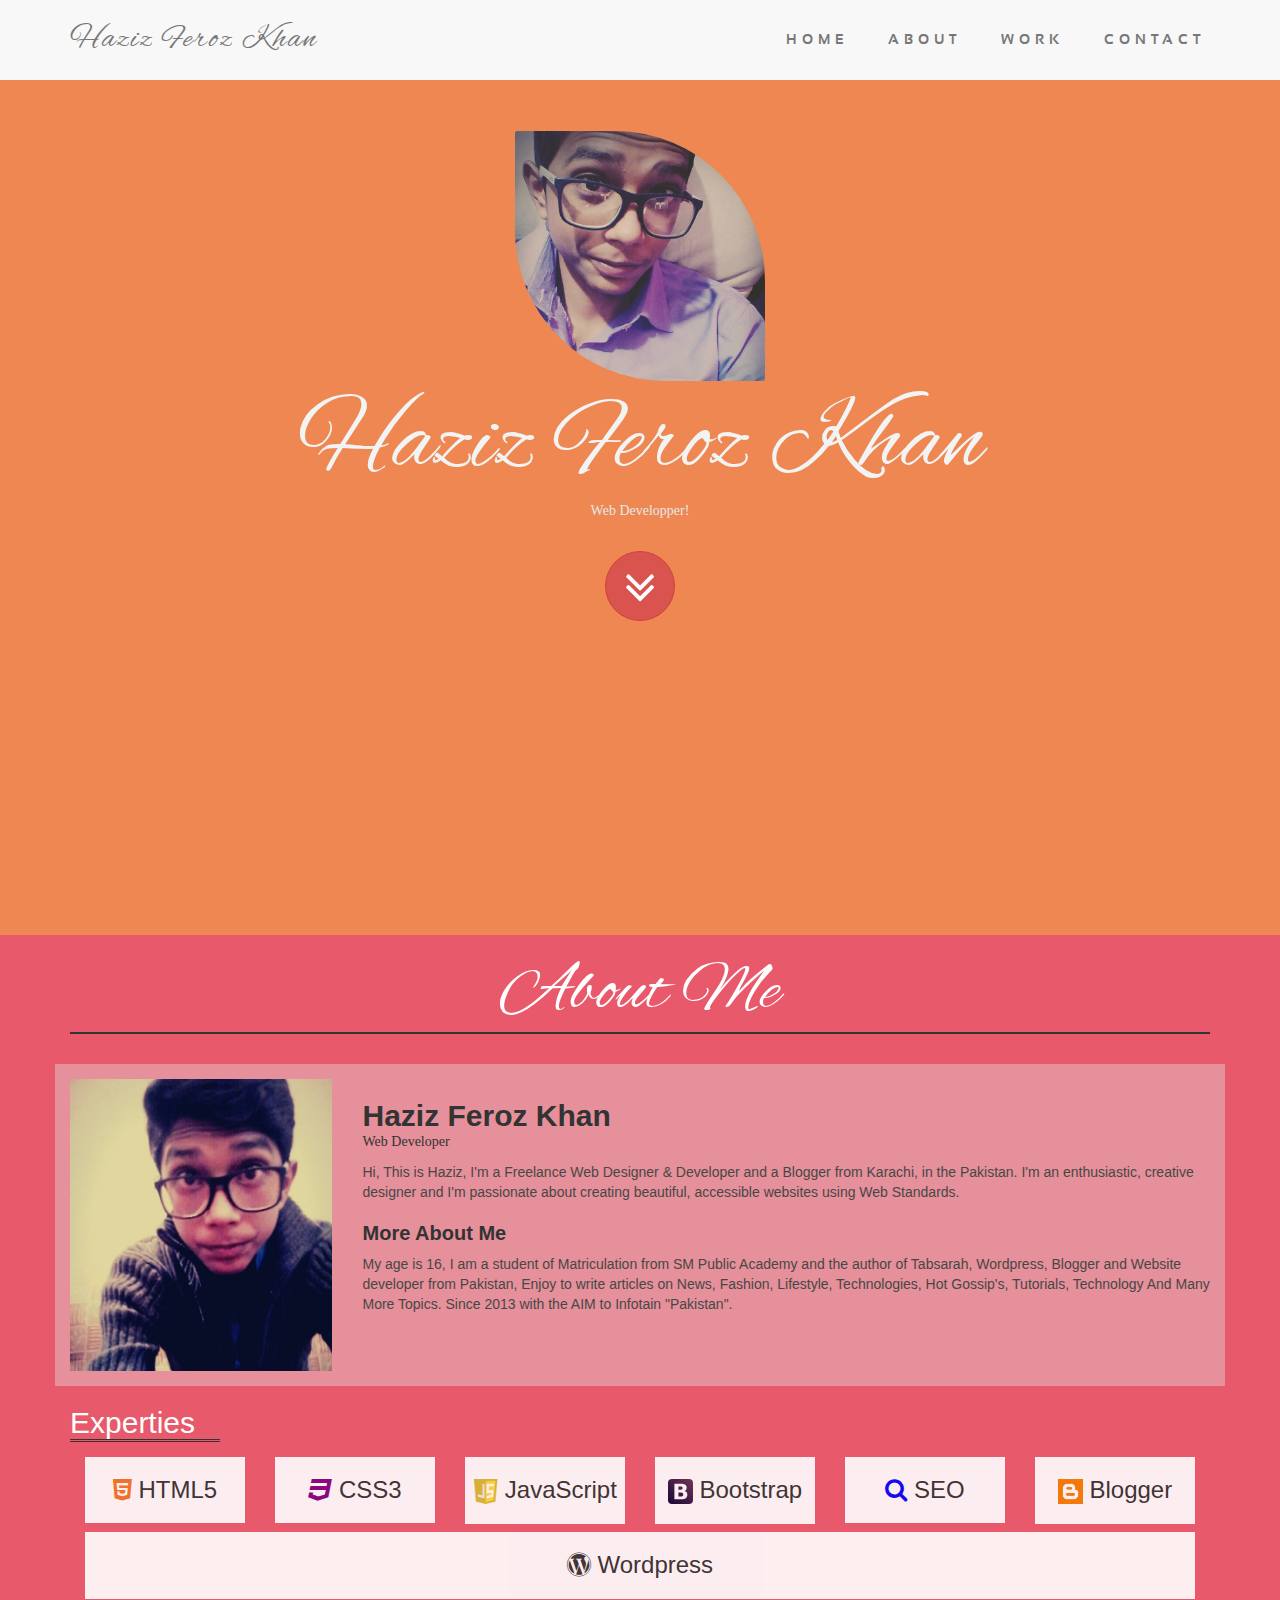
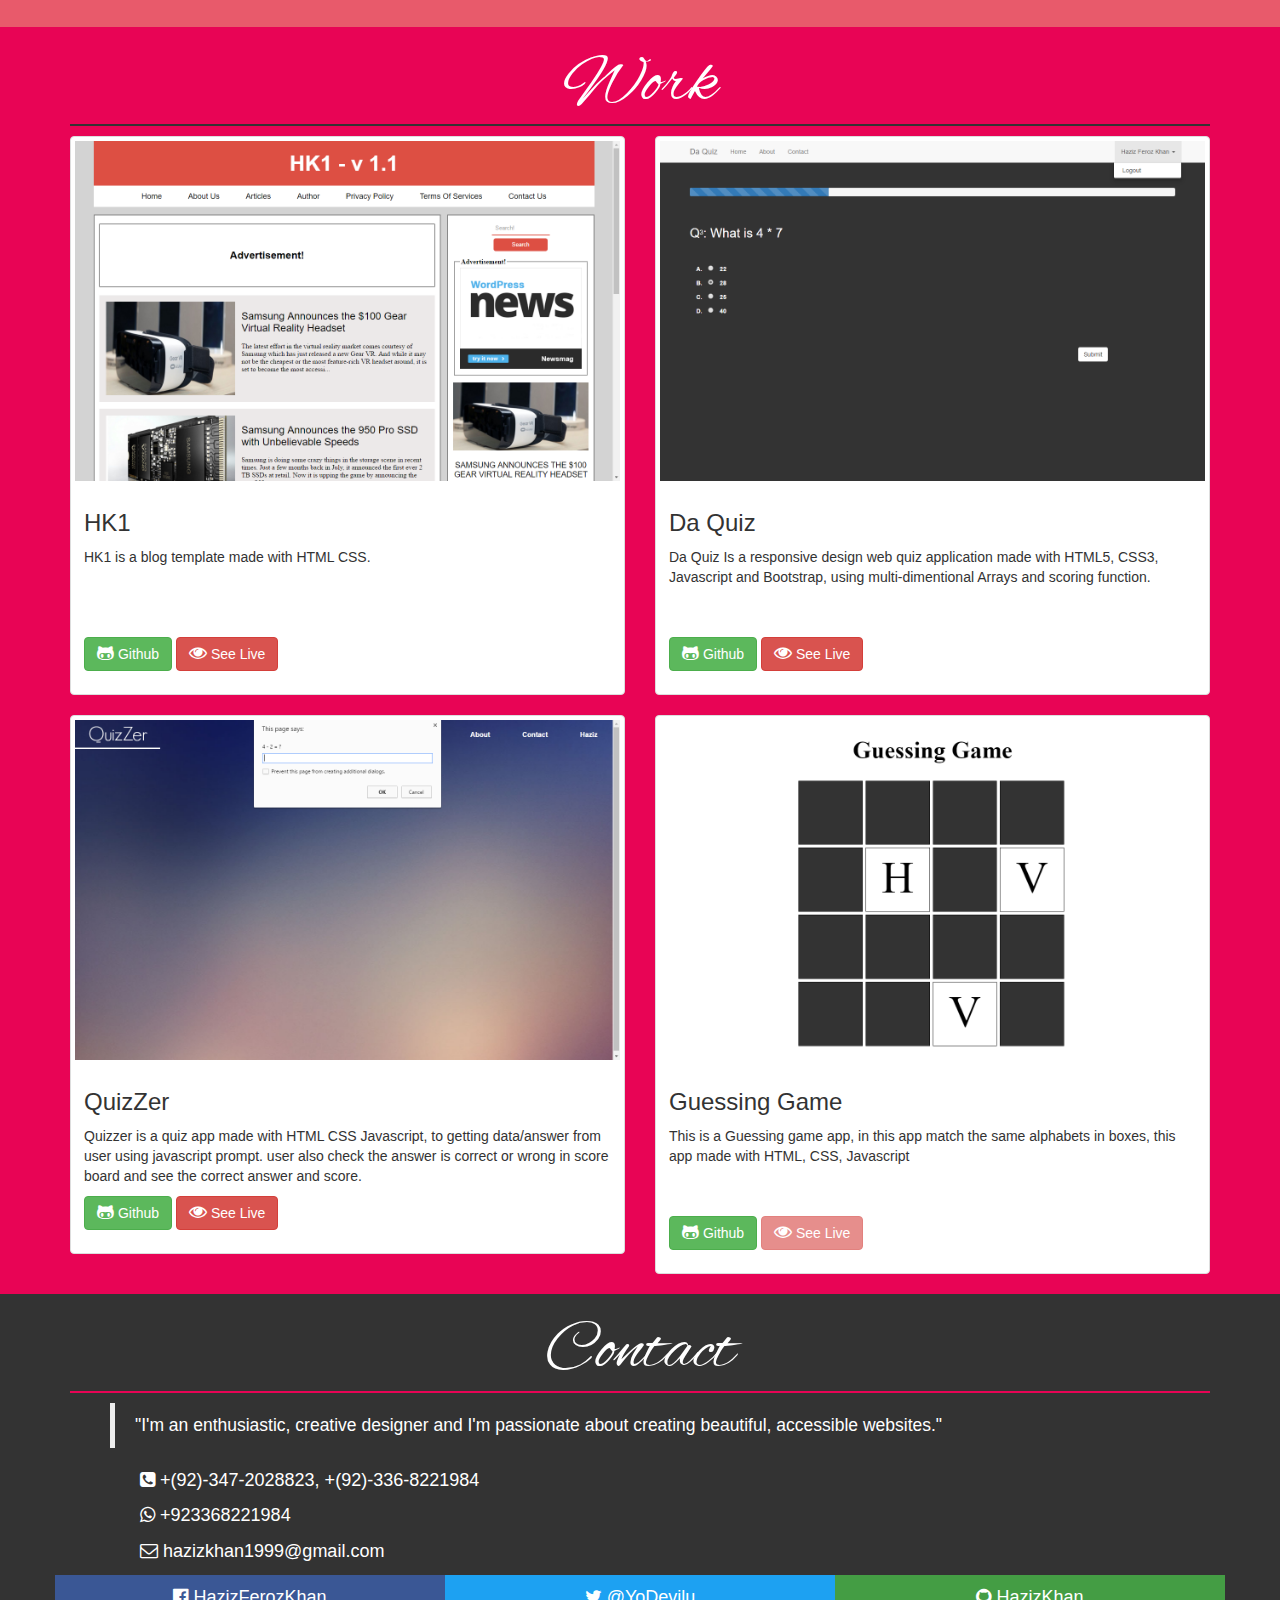
<file: index.html>
<!--Created by Haziz on 4/18/2016.-->
<!DOCTYPE html>
<html lang="en">
<head>
    <meta name="viewport" content="width=device-width, initial-scale=1">
    <meta charset="UTF-8">
    <meta content="Hi, This is Haziz, I'm a Freelance Web Designer & Developer and a Blogger from Karachi, in the Pakistan. I'm an enthusiastic, creative designer and I'm  passionate about creating beautiful, accessible websites using Web Standards." name='description'/>
    <!-- Twitter Card data -->
    <meta name="twitter:card" content="summary">
    <meta name="twitter:site" content="@YoDevilu">
    <meta name="twitter:title" content="Haziz Feroz Khan - Portfolio">
    <meta name="twitter:description" content="Hi, This is Haziz, I'm a Freelance Web Designer & Developer and a Blogger from Karachi, in the Pakistan. I'm an enthusiastic, creative designer and I'm  passionate about creating beautiful, accessible websites using Web Standards.">
    <meta name="twitter:creator" content="@beinghazizkhan">
    <!-- Twitter Summary card images must be at least 120x120px -->
    <meta name="twitter:image" content="http://hazizkhan.github.io/imgs/me.jpg">

    <!-- Open Graph data -->
    <meta property="og:title" content="Haziz Feroz Khan - Portfolio" />
    <meta property="og:type" content="portfolio" />
    <meta property="og:url" content="http://hazizkhan.github.io/" />
    <meta property="og:image" content="http://hazizkhan.github.io/imgs/me.jpg" />
    <meta property="og:description" content="Hi, This is Haziz, I'm a Freelance Web Designer & Developer and a Blogger from Karachi, in the Pakistan. I'm an enthusiastic, creative designer and I'm  passionate about creating beautiful, accessible websites using Web Standards." />
    <meta property="og:site_name" content="Haziz Feroz Khan" />
    <meta property="fb:admins" content="100001036528056" />
    <meta content='https://www.facebook.com/hazizferozkhan' property='article:author'/>
    <title>Haziz Feroz Khan</title>
    <link href="http://hkprojects.base.pk/HK1-v1.1/fav.jpg" rel="icon">
    <link href="fonts/font-awesome-4.6.1/css/font-awesome.min.css" rel="stylesheet">
    <link href="fonts/alex/stylesheet.css" rel="stylesheet">
    <link href="fonts/sansation_bold_macroman/stylesheet.css" rel="stylesheet">
    <link href="lib/bootstrap/dist/css/bootstrap.min.css" rel="stylesheet">
    <link href="styles/main.css" rel="stylesheet">
</head>
<body id="body">
<nav id="sideNav">
    <div id="navtitlediv">
        <img src="imgs/me2.jpg" id="sidePic">
        <h1>Haziz Feroz Khan</h1>
    </div>
    <ul>
        <a href="index.html"><li><i class="fa fa-home" aria-hidden="true"></i>home</li></a>
        <a href="#about" onclick="closeNav()"><li><i class="fa fa-user" aria-hidden="true"></i>about</li></a>
        <a href="#work" onclick="closeNav()"><li><i class="fa fa-globe"></i>work</li></a>
        <a href="#contact" onclick="closeNav()"><li><i class="fa fa-phone"></i>contact</li></a>
    </ul>
</nav>
<nav class="navbar navbar-default" id="navBar">
    <div class="container">
        <div class="navbar-header">
            <a class="navbar-brand" href="index.html">Haziz Feroz Khan</a>
        </div>
        <ul class="nav navbar-nav navbar-right">
            <li><a href="index.html">Home</a></li>
            <li><a href="#about">About</a></li>
            <li><a href="#work">Work</a></li>
            <li><a href="#contact">Contact</a></li>
        </ul>
    </div>
</nav>
<div id="block">
    <section id="home">
        <button id="menuBtn" onclick="openNav()"><i class="fa fa-bars" id="bars" aria-hidden="true"></i> Menu</button>
        <div id="homeData">
            <img src="imgs/me.jpg">
            <h1>Haziz Feroz Khan</h1>
            <p id="tagline">Web Developper!</p>
            <br>
            <a href="#about"><button id="goToAboutPageBtn" class="btn btn-danger"><i class="fa fa-angle-double-down x-large" aria-hidden="true"></i></button></a>
        </div>
    </section>
    <section id="about">
        <div class="container">
            <h2 id="aboutHead">About Me</h2>
            <div class="row" id="innerAbout">
                <div class="col-md-3">
                    <!--<center>-->
                    <img src="imgs/me3.jpg" class="img-responsive aboutImg">
                    <!--</center>-->
                </div>
                <div class="col-md-9 AboutBox">
                    <h2 id="aboutMeName">Haziz Feroz Khan</h2>
                    <p class="tagline">Web Developer</p>
                    <p class="aboutTxt">Hi, This is Haziz, I'm a Freelance Web Designer & Developer and a Blogger from Karachi, in the Pakistan. I'm an enthusiastic, creative designer and I'm  passionate about creating beautiful, accessible websites using Web Standards.</p>
                    <h3 id="aboutMeMore">More About Me</h3>
                    <p class="aboutTxt">My age is 16, I am a student of Matriculation from SM Public Academy and the author of Tabsarah, Wordpress, Blogger and Website developer from Pakistan, Enjoy to write articles on News, Fashion, Lifestyle, Technologies, Hot Gossip's, Tutorials, Technology And Many More Topics.
                        Since 2013 with the AIM to Infotain "Pakistan". </p>
                </div>
            </div>
            <h2 id="aboutSkillsHead">Experties</h2>
            <div class="row">
                <div class="container skillsContainer">
                    <div class="col-lg-2 col-md-3 col-sm-4 col-xs-12">
                    <h3><i class="fa fa-html5" style="color: #f07526;"></i> HTML5</h3>
                    </div>
                    <div class="col-lg-2 col-md-3 col-sm-4 col-xs-12">
                    <h3><i class="fa fa-css3" style="color: purple"></i> CSS3</h3>
                    </div>
                    <div class="col-lg-2 col-md-3 col-sm-4 col-xs-12">
                    <h3><img src="imgs/js.png" class="icon"> JavaScript</h3>
                    </div>
                    <div class="col-lg-2 col-md-3 col-sm-4 col-xs-12">
                    <h3><img src="imgs/Boostrap.svg" height="25px" width="25px"> Bootstrap</h3>
                    </div>

                    <div class="col-lg-2 col-md-4 col-sm-4 col-xs-12">
                    <h3><i class="fa fa-search" style="color: blue"></i> SEO</h3>
                    </div>
                    <div class="col-lg-2 col-md-4 col-sm-4 col-xs-12">
                    <h3><img src="imgs/Blogger.png" class="icon"> Blogger</h3>
                    </div>
                    <div class="col-lg-12 col-md-4 col-sm-4 col-xs-12">
                        <h3><i class="fa fa-wordpress"></i> Wordpress</h3>
                    </div>

                </div>
            </div>
        </div>
    </section>

    <section id="work">
        <div class="container">
            <h2 id="workHead">Work</h2>
            <div class="row">
                <div class="col-xs-12 col-sm-6 col-md-6 col-lg-6">
                    <div class="thumbnail">
                        <img src="imgs/hk.png" alt="hk">
                        <div class="caption">
                            <h3>HK1</h3>
                            <p>HK1 is a blog template made with HTML CSS.<br><br><br><br></p>
                            <p><a href="https://github.com/HazizKhan/HK1" class="btn btn-success" role="button" target="_blank"><i class="fa fa-github-alt" style="font-size: large"></i> Github</a> <a href="http://hkprojects.base.pk/HK1-v1.1/" class="btn btn-danger" role="button" target="_blank"><i class="fa fa-eye" style="font-size: large"></i> See Live</a></p>
                        </div>
                    </div>
                </div>
                <div class="col-xs-12 col-sm-6 col-md-6 col-lg-6">
                    <div class="thumbnail">
                        <img src="imgs/DaQuiz.png" alt="daquiz">
                        <div class="caption">
                            <h3>Da Quiz</h3>
                            <p>Da Quiz Is a responsive design web quiz application made with HTML5, CSS3, Javascript and Bootstrap, using multi-dimentional Arrays and scoring function.<br><br><br></p>
                            <p><a href="https://github.com/HazizKhan/Da-Quiz" class="btn btn-success" role="button" target="_blank"><i class="fa fa-github-alt" style="font-size: large"></i> Github</a> <a href="http://hkprojects.base.pk/daquiz/" class="btn btn-danger" role="button" target="_blank"><i class="fa fa-eye" style="font-size: large"></i> See Live</a></p>
                        </div>
                    </div>
                </div>
                <div class="col-xs-12 col-sm-6 col-md-6 col-lg-6">
                    <div class="thumbnail">
                        <img src="imgs/quizzer.png" alt="quizzer">
                        <div class="caption">
                            <h3>QuizZer</h3>
                            <p>Quizzer is a quiz app made with HTML CSS Javascript, to getting data/answer from user using javascript prompt. user also check the answer is correct or wrong in score board and see the correct answer and score.</p>
                            <p><a href="https://github.com/HazizKhan/QuizZer" class="btn btn-success" role="button" target="_blank"><i class="fa fa-github-alt" style="font-size: large"></i> Github</a> <a href="http://hkprojects.base.pk/quizzer/" class="btn btn-danger" role="button" target="_blank"><i class="fa fa-eye" style="font-size: large"></i> See Live</a></p>
                        </div>
                    </div>
                </div>

                <div class="col-xs-12 col-sm-6 col-md-6 col-lg-6">
                    <div class="thumbnail">
                        <img src="imgs/gg.png" alt="guessing game">
                        <div class="caption">
                            <h3>Guessing Game</h3>
                            <p>This is a Guessing game app, in this app match the same alphabets in boxes, this app made with HTML, CSS, Javascript<br><br><br></p>
                            <p><a href="https://github.com/HazizKhan/guessingGame" class="btn btn-success" role="button" target="_blank"><i class="fa fa-github-alt" style="font-size: large"></i> Github</a> <a class="btn btn-danger" role="button" disabled target="_blank"><i class="fa fa-eye" style="font-size: large"></i> See Live</a></p>
                        </div>
                    </div>
                </div>

            </div>
        </div>
    </section>
    <section id="contact">
        <div class="container">
            <h2 id="contactHead">Contact</h2>
            <blockquote class="blockquote">"I'm an enthusiastic, creative designer and I'm  passionate about creating beautiful, accessible websites."</blockquote>
            <div style="margin-left: 70px; font-size: large">
                <p><i class="fa fa-phone-square"></i> +(92)-347-2028823, +(92)-336-8221984</p>
                <p><i class="fa fa-whatsapp"></i> +923368221984</p>
                <p><i class="fa fa-envelope-o"></i> hazizkhan1999@gmail.com</p>
            </div>
            <div class="row" style="text-align: center">
                <a href="https://facebook.com/hazizferozkhan" target="_blank">
                <div class="col-lg-4 col-md-4 col-sm-4 col-xs-12" id="fb">
                    <p style="padding-bottom: 0"><i class="fa fa-facebook-official"></i> HazizFerozKhan</p>
                </div>
                </a>
                <a href="https://twitter.com/YoDevilu" target="_blank">
                <div class="col-lg-4 col-md-4 col-sm-4 col-xs-12" id="twitter">
                    <p style="padding-bottom: 0"><i class="fa fa-twitter"></i> @YoDevilu</p>
                </div>
                </a>
                <a href="https://github.com/hazizkhan" target="_blank">
                    <div class="col-lg-4 col-md-4 col-sm-4 col-xs-12" id="github">
                        <p style="padding-bottom: 0"><i class="fa fa-github"></i> HazizKhan</p>
                    </div>
                </a>
            </div>
        </div>
    </section>
</div>
<script src="lib/jquery/dist/jquery.min.js"></script>
<script src="lib/bootstrap/dist/js/bootstrap.min.js"></script>
<script src="scripts/main.js"></script>
</body>
</html>
</file>
<file: reactTodo/index.html>
<!DOCTYPE html>
<html>

<head>
    <base href="/">
    <meta charset="UTF-8" />
    <title>React Todo</title>
</head>

<body style="background-color: #F2F2ED">
    <div id="root"></div>
<script type="text/javascript" src="reactTodo/app.bundle.js"></script></body>

</html>
</file>
<file: fonts/alex/stylesheet.css>
/* Generated by Font Squirrel (https://www.fontsquirrel.com) on April 20, 2016 */



@font-face {
    font-family: 'alex';
    src: url('alexbrush-regular-webfont.eot');
    src: url('alexbrush-regular-webfont.eot?#iefix') format('embedded-opentype'),
         url('alexbrush-regular-webfont.woff2') format('woff2'),
         url('alexbrush-regular-webfont.woff') format('woff'),
         url('alexbrush-regular-webfont.ttf') format('truetype'),
         url('alexbrush-regular-webfont.svg#alex_brushregular') format('svg');
    font-weight: normal;
    font-style: normal;

}
</file>
<file: fonts/sansation_bold_macroman/stylesheet.css>
@font-face {
    font-family: 'sansationbold';
    src: url('Sansation-Bold-webfont.eot');
    src: url('Sansation-Bold-webfont.eot?#iefix') format('embedded-opentype'),
         url('Sansation-Bold-webfont.woff') format('woff'),
         url('Sansation-Bold-webfont.ttf') format('truetype'),
         url('Sansation-Bold-webfont.svg#sansationbold') format('svg');
    font-weight: normal;
    font-style: normal;

}
</file>
<file: styles/main.css>
/**sideNav**/
#menuBtn{
    margin-bottom: 10%;
    background-color: transparent;
    border: none;
    margin-top: 10px;
    margin-left: 5px;
    font-size: large;
    color: white;
    /*font-weight: bold;*/
}
#sideNav{
    height: 100vh;
    width: 0;
    position: fixed;
    top: 0;
    left: 0;
    background-color: #f8f8f8;
    overflow-y: scroll;
    overflow-x: hidden;
    transition: 1s;
    padding-top: 6%;
    padding-left: 0;
}
#navtitlediv{
    text-align: center;
}
#sideNav h1{
    color: #5e5e5e;
    font-size: 26px;
    padding-top: 10px;
    margin-top: 0;
    font-family: alex, cursive;
    font-weight: bold;
    letter-spacing: 2px;
    margin-bottom: 40px;
}

#sidePic{
    height: 150px;
    width: 150px;
    border-radius: 10px 10px 10px 10px;
}
#sideNav ul{
    list-style: none;
    padding: 0;
    left: 0;
    margin: 0 auto;
}
#sideNav li{
    /*list-style: none;*/
    /*margin: 0;*/
    /*padding: 0;*/
    left: 0;
    text-align: center;
    margin-bottom: 15px;
    border-bottom: solid #5e5e5e 2px;
    width: 100%;

}
#sideNav a li{
    text-decoration: none;
    color: #5e5e5e;
    text-align: center;
    text-transform: uppercase;
    font-family: sansationbold, sans-serif;
    /*width: 100%;*/
    /*height: 50px;*/
    letter-spacing: 10px;
}
#sideNav a:hover{
    text-decoration: none;
}
/**navBar**/
#navBar{
    top: 0;
    border-radius: 0 0 0 0;

}
#navBar a{
    padding-top: 30px;
    padding-bottom: 30px;
    border: none;

}
#navBar ul a{
    /*font-size: large;*/
    padding-left: 20px;
    padding-right: 20px;
    text-transform: uppercase;
    letter-spacing: 5px;
    font-family: sansationbold, sans-serif;
    transition: 1s;
}
#navBar{
    border: none;
    /*margin-bottom: 4%;*/
    margin-bottom: 0;
}
#navBar ul a:hover{
    background-color: #ee8752;
    color: white;
    transition: 1s;
}
.navbar-header a{
    font-family: alex, cursive;
    font-size: xx-large;
    letter-spacing: 2px;
}
/**Home Section**/
#home{
    /*height: 90vh;*/
    padding-bottom: 2%;
    background-color: #ee8752;
}
#homeData{
    /*padding-top: 3%;*/
    text-align: center;
    /*margin-top: 5%;*/
}
#homeData h1{
    font-family: alex, cursive;
    color: #f2f4f3;
    transition: 0.5s;
    padding-bottom: 0;
    margin-bottom: 0;
    margin-top: 0;
}
#goToAboutPageBtn{
}
#tagline{
    padding-top: 0;
    color: #e8e8e8;
    font-family: cursive;
}
#homeData img{
    margin-bottom: 10px;
    border-radius: 2px 150px 2px 150px;
    /*border-radius: 10px 2px 200px 2px;*/
    /*border-radius: 500px 500px 500px 500px;*/
    height: 250px;
    width: 250px;

}
.x-large{
    font-size: 50px;
    padding-top: 3px;
}
#goToAboutPageBtn{
    border-radius: 500px 500px 500px 500px;
    height: 70px;
    width: 70px;
    padding: 0;
}
/**about section**/
#about{
    height: 100%;
    background-color: #e85a6b;
    padding-bottom: 25px;
}
.skillsContainer h3{
    background-color: white;
    width: 100%;
    text-align: center;
    margin-top: 5px;
    margin-bottom: 3px;
    color: #303030;
    opacity: 0.9;

}
.aboutImg{
    height: 292px;
    width: 262px;
    text-align: center;
    margin-left: auto;
    margin-right: auto;
}
#aboutHead, #workHead, #contactHead{
    color: white;
    font-family: alex, cursive;
    text-align: center;
    font-size: 70px;
    border-bottom: 2px solid #333;
}
#innerAbout{
    margin-top: 30px;
    padding: 15px 0;
    background-color: rgba(225,225,225,0.4);
}
#aboutMeName{
    margin-bottom: 0;
    /*color: #000;*/
    font-weight: bold;
}
.tagline{
    padding: 0;
    font-family: cursive;
}
.aboutTxt{
    color: #484746;
}
#aboutMeMore{
    font-size: 20px;
    font-weight: bold;
}
#aboutSkillsHead{
    color: white;
    border-bottom: 3px double #333;
    width: 150px;
}
.icon{
    height: 25px;
    width: 25px;
}
/**Work Section**/
#work{
    background-color: #e80455;
}
/**Contact**/
#contact{
    background-color: #333333;
    color: white;
    /*height: 100%;*/
}
#contactHead{
    border-bottom: 2px solid #e80455;
}
.blockquote{
    margin-left: 40px;
}
#fb{
    color: white;
    text-decoration: none;
    padding-top: 10px;
    /*padding-bottom: 10px;*/
    background-color: #3a5795;
    /*width: 100%;*/
    /*font-weight: bold;*/
    font-size: large;
}
#twitter{
    padding-top: 10px;
    color: white;
    /*font-weight: bold;*/
    font-size: large;
    background-color: #1da1f2;
}
#github{
    padding-top: 10px;
    /*padding-bottom: 5px;*/
    color: white;
    /*font-weight: bold;*/
    font-size: large;
    background-color: #449d44;
}
/**@media width**/
@media (max-width: 768px){
    #navBar{
        display: none;
    }
    #homeData h1 {
        font-size: 60px;
    }
    #homeData{
        padding-top: 7%;
    }
    #home{
        height: 100%;
    }

    .skillsContainer h3{
        padding-top: 20px;
        padding-bottom: 20px;

    }
}
@media (max-width: 500px){
    #homeData h1{
        font-size: 40px;
    }
    #homeData img{
        height: 200px;
        width: 200px;
    }
}

@media (min-width: 769px) {
    #home{
        height: 95vh;
    }
    #menuBtn{
        display: none;
    }
    #sideNav{
        display: none;
    }
    #homeData h1{
        font-size: 80px;
    }
    #homeData{
        padding-top: 4%;
    }
    .skillsContainer h3{
        padding-top: 20px;
        padding-bottom: 20px;
        /*background-color: red;*/
        /*width: 200px;*/
        margin-right: 0;
        margin-left: 0;
    }
}
@media (min-width: 992px) {
    #homeData h1{
        font-size: 100px;
    }
}
@media (min-height: 1024px) {

    #homeData{
        padding-top: 250px;
    }
}
</file>
